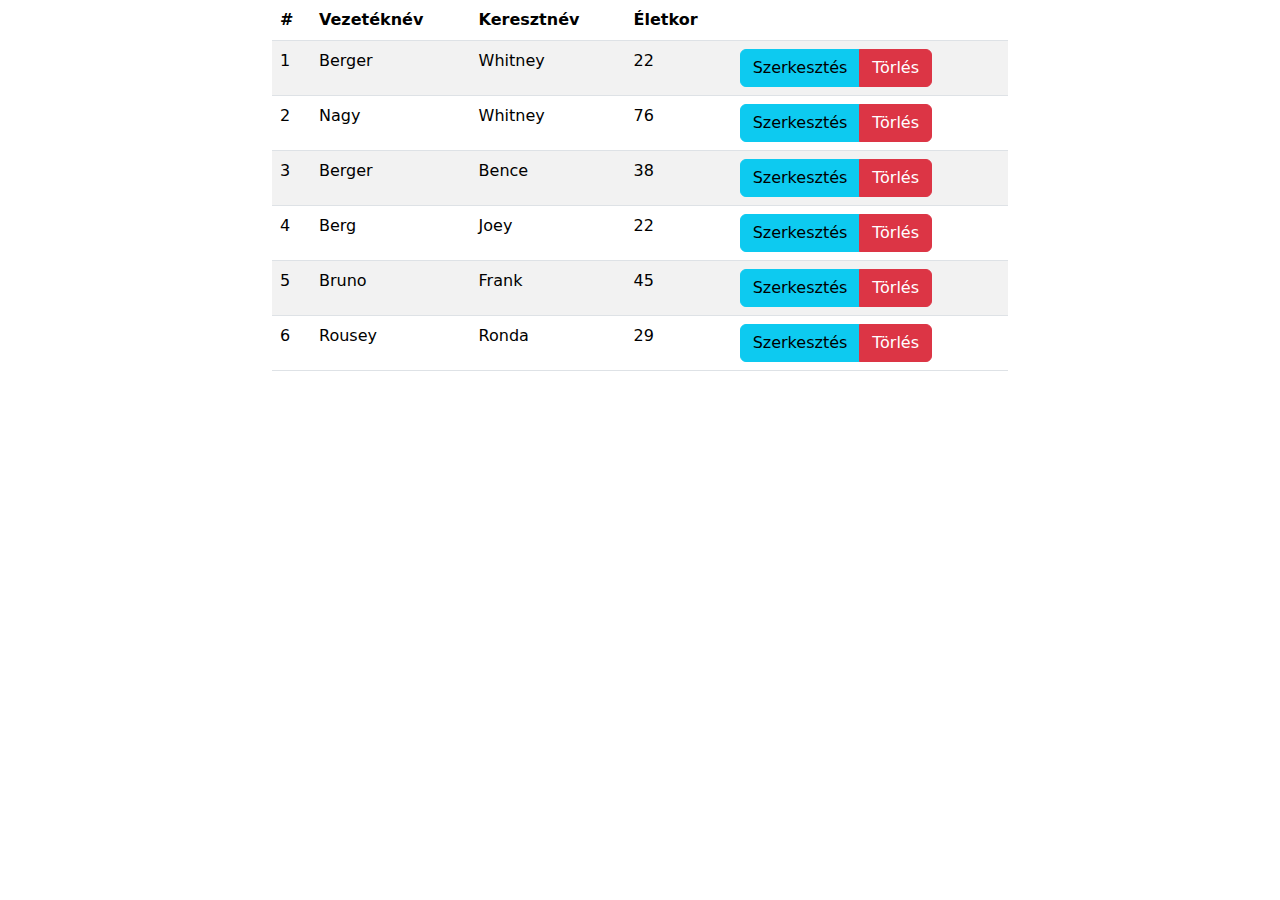
<file: about.html>
<!DOCTYPE html>
<html lang="en">

<head>
    <meta charset="UTF-8">
    <meta http-equiv="X-UA-Compatible" content="IE=edge">
    <meta name="viewport" content="width=device-width, initial-scale=1.0">
    <link href="https://cdn.jsdelivr.net/npm/bootstrap@5.2.0-beta1/dist/css/bootstrap.min.css" rel="stylesheet">
    <!--fontawesome a gombok ikonjaihoz-->
    <title>About</title>
</head>

<body>
    <div class="container">
        <div class="row">
            <div class="col-2"></div>
            <div class="col-8">
                <table id="userTable" class="table table-striped table-hover">
                    <thead>
                        <tr>
                            <th>#</th>
                            <th>Vezetéknév</th>
                            <th>Keresztnév</th>
                            <th>Életkor</th>
                            <th></th>
                        </tr>
                    </thead>
                    <tbody>

                    </tbody>
                </table>

            </div>

        </div>

    </div>
    <script src="js/about.js"></script>
</body>

</html>
</file>
